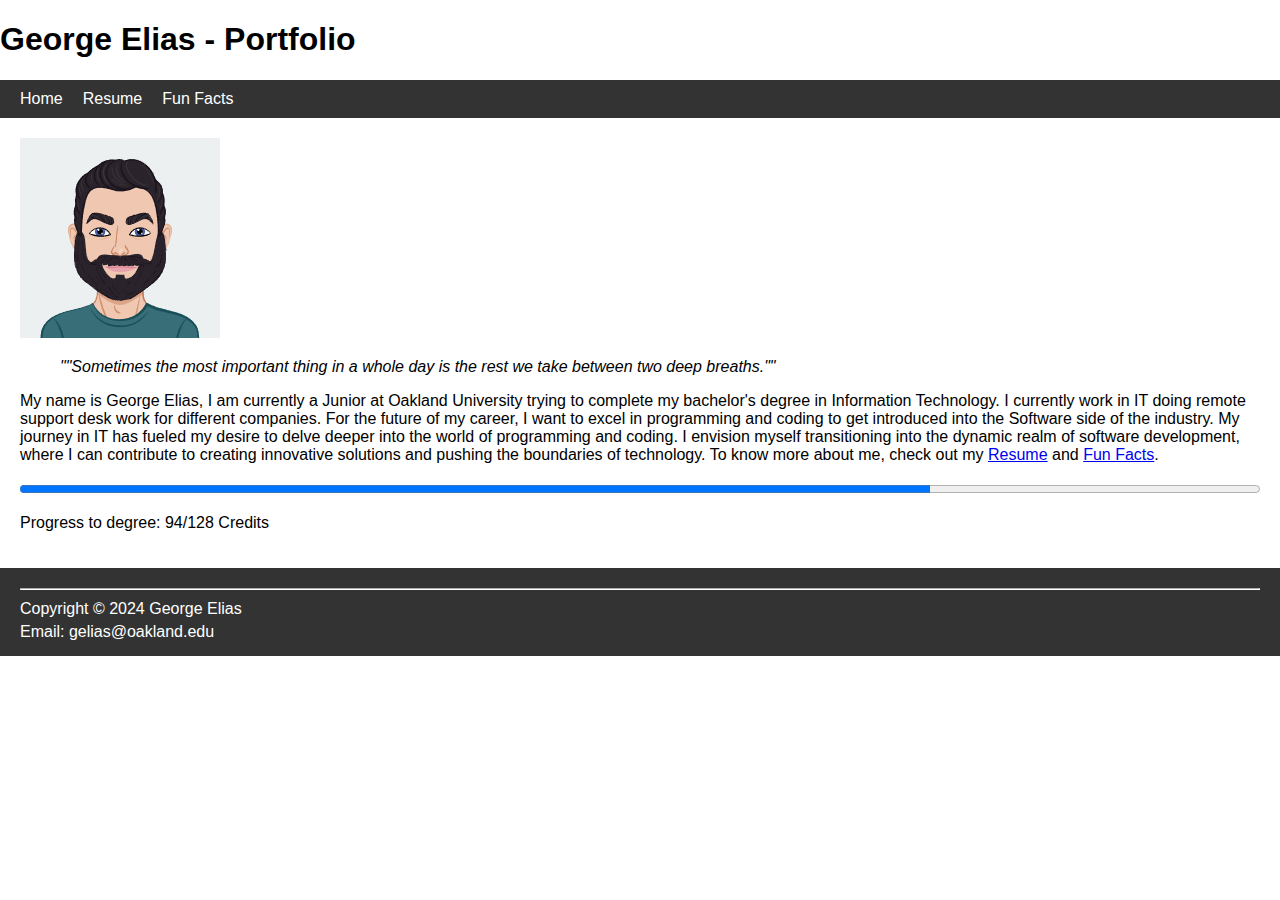
<file: GeorgeElias_hw1TH_csi3150_ws2023-main/GeorgeElias_portfolio_website/index.html>
<!DOCTYPE html>
<html lang="en">

<head>
    <meta charset="UTF-8">
    <meta name="viewport" content="width=device-width, initial-scale=1.0">
    <title>George Elias - Portfolio</title>
    <link rel="icon" href="assets/img/AvatarMaker.png" type="image/x-icon">
        <link rel="stylesheet" href="style.css" />
</head>

<body>
            <h1>George Elias - Portfolio</h1>
    <header>
        <nav>
            <ul>
                <li><a href="index.html">Home</a></li>
                <li><a href="html/my_resume.html">Resume</a></li>
                <li><a href="html/my_fun_facts.html">Fun Facts</a></li>
            </ul>
        </nav>
    </header>

    <section>
        <img src="assets/img/AvatarMaker.png" alt="George Elias">
        <blockquote>
            ""Sometimes the most important thing in a whole day is the rest we take between two deep breaths.""
        </blockquote>
        <p>
            My name is George Elias, I am currently a Junior at Oakland University trying to complete my bachelor's degree in Information Technology. I currently work in IT doing remote support desk work for different companies. For the future of my career, I want to excel in programming and coding to get introduced into the Software side of the industry. My journey in IT has fueled my desire to delve deeper into the world of programming and coding. I envision myself
        transitioning into the dynamic realm of software development, where I can contribute to creating innovative solutions
        and pushing the boundaries of technology. To know more about me, check out my <a href="html/my_resume.html">Resume</a>
            and <a href="html/my_fun_facts.html">Fun Facts</a>.
        </p>
        <progress value="94" max="128"></progress>
        </p> Progress to degree: 94/128 Credits         </p> 
    </section>

    <footer>
        <hr>
        <p>Copyright © 2024 George Elias</p>
        <p>Email: gelias@oakland.edu</p>
    </footer>
</body>

</html>
</file>
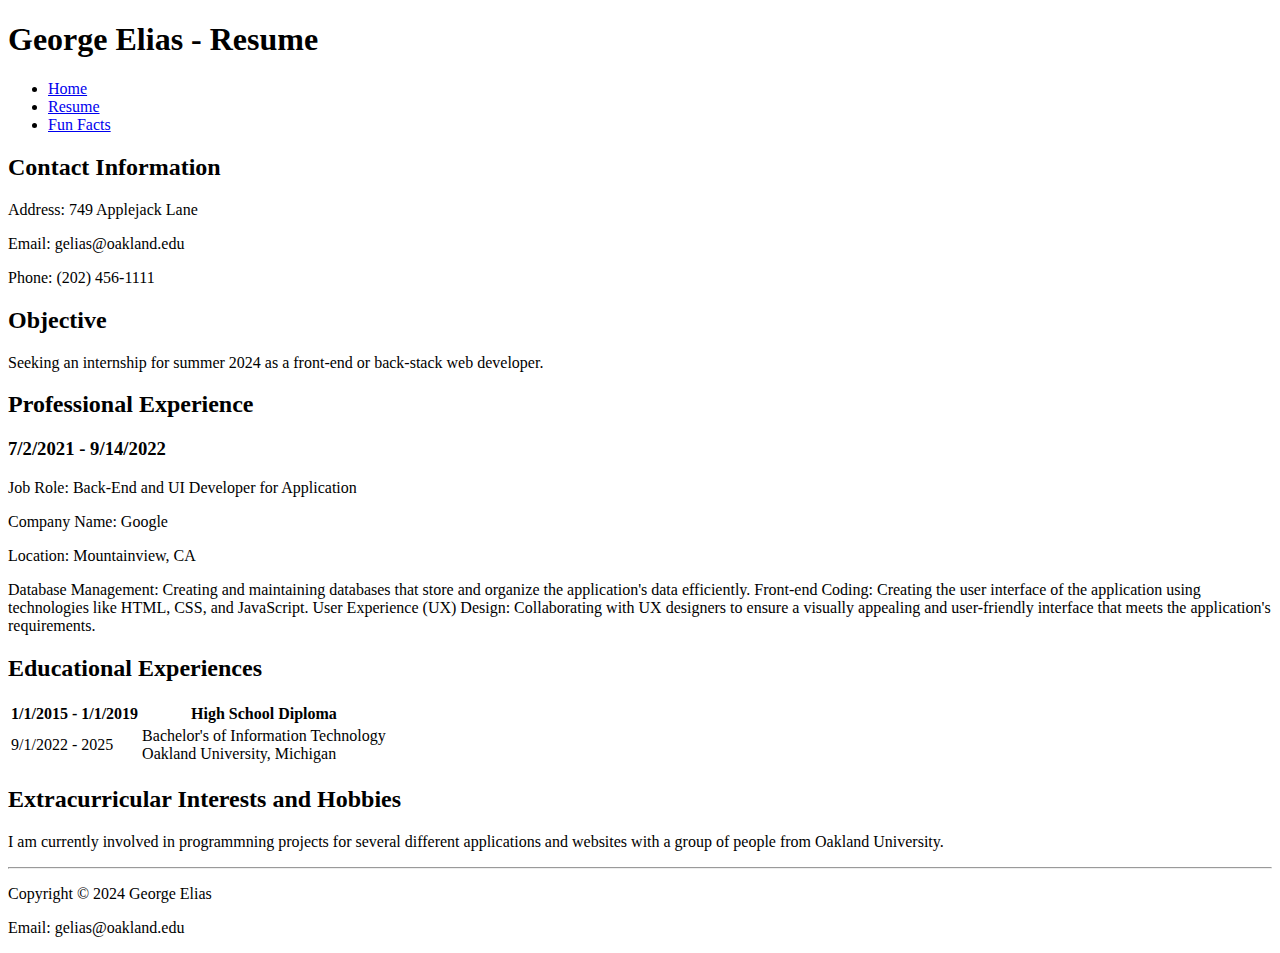
<file: GeorgeElias_hw1TH_csi3150_ws2023-main/GeorgeElias_portfolio_website/html/my_resume.html>
<!DOCTYPE html>
<html lang="en">

<head>
    <meta charset="UTF-8">
    <meta name="viewport" content="width=device-width, initial-scale=1.0">
    <title>George Elias - Resume</title>
    <link rel="icon" href="../assets/img/AvatarMaker.png" type="image/x-icon">
</head>

<body>
    <header>
        <h1>George Elias - Resume</h1>
        <nav>
            <ul>
                <li><a href="../index.html">Home</a></li>
                <li><a href="my_resume.html">Resume</a></li>
                <li><a href="my_fun_facts.html">Fun Facts</a></li>
            </ul>
        </nav>
    </header>

    <section>
        <h2>Contact Information</h2>
        <p>Address: 749 Applejack Lane </p>
        <p>Email: gelias@oakland.edu</p>
        <p>Phone: (202) 456-1111</p>
    </section>

    <section>
        <h2>Objective</h2>
        <p>Seeking an internship for summer 2024 as a front-end or back-stack web developer.</p>
    </section>

    <section>
        <h2>Professional Experience</h2>
        <h3>7/2/2021 - 9/14/2022</h3>
        <p>Job Role: Back-End and UI Developer for Application</p>
        <p>Company Name: Google</p>
        <p>Location: Mountainview, CA</p>
        <p>Database Management: Creating and maintaining databases that store and organize the application's data efficiently.
          Front-end Coding: Creating the user interface of the application using technologies like HTML, CSS, and JavaScript.
        User Experience (UX) Design: Collaborating with UX designers to ensure a visually appealing and user-friendly interface that meets the application's requirements.</p>


    </section>

    <section>
        <h2>Educational Experiences</h2>
        <table>
            <tr>
                <th>1/1/2015 - 1/1/2019</th>
                <th>High School Diploma</th>
            </tr>
            <tr>
                <td>9/1/2022 - 2025</td>
                <td>Bachelor's of Information Technology<br>Oakland University, Michigan</td>
            </tr>
        </table>
    </section>

    <section>
        <h2>Extracurricular Interests and Hobbies</h2>
        <p>I am currently involved in programmning projects for several different applications and websites with a group of people from Oakland University.</p>
    </section>

    <footer>
        <hr>
        <p>Copyright © 2024 George Elias</p>
        <p>Email: gelias@oakland.edu</p>
    </footer>
</body>

</html>
</file>
<file: GeorgeElias_hw1TH_csi3150_ws2023-main/GeorgeElias_portfolio_website/style.css>
/* Global Styles */
body {
    font-family: Arial, sans-serif;
    margin: 0;
    padding: 0;
    box-sizing: border-box;
}

/* Header Styles */
header {
    display: flex;
    justify-content: space-between;
    align-items: center;
    background-color: #333;
    color: #fff;
    padding: 10px 20px;
}

header img {
    width: 50px;
    height: 50px;
}

nav ul {
    list-style-type: none;
    margin: 0;
    padding: 0;
    display: flex;
}

nav ul li {
    margin-right: 20px;
}

nav ul li a {
    text-decoration: none;
    color: #fff;
    transition: color 0.3s ease;
}

nav ul li a:hover {
    color: #ffcc00;
}

/* Section Styles */
section {
    padding: 20px;
}

blockquote {
    font-style: italic;
    margin-bottom: 10px;
}

progress {
    width: 100%;
    transition: width 0.3s ease;
}

/* Footer Styles */
footer {
    background-color: #333;
    color: #fff;
    padding: 10px 20px;
}

footer p {
    margin: 5px 0;
}

hr {
    border-color: #fff;
    margin: 10px 0;
}
</file>
